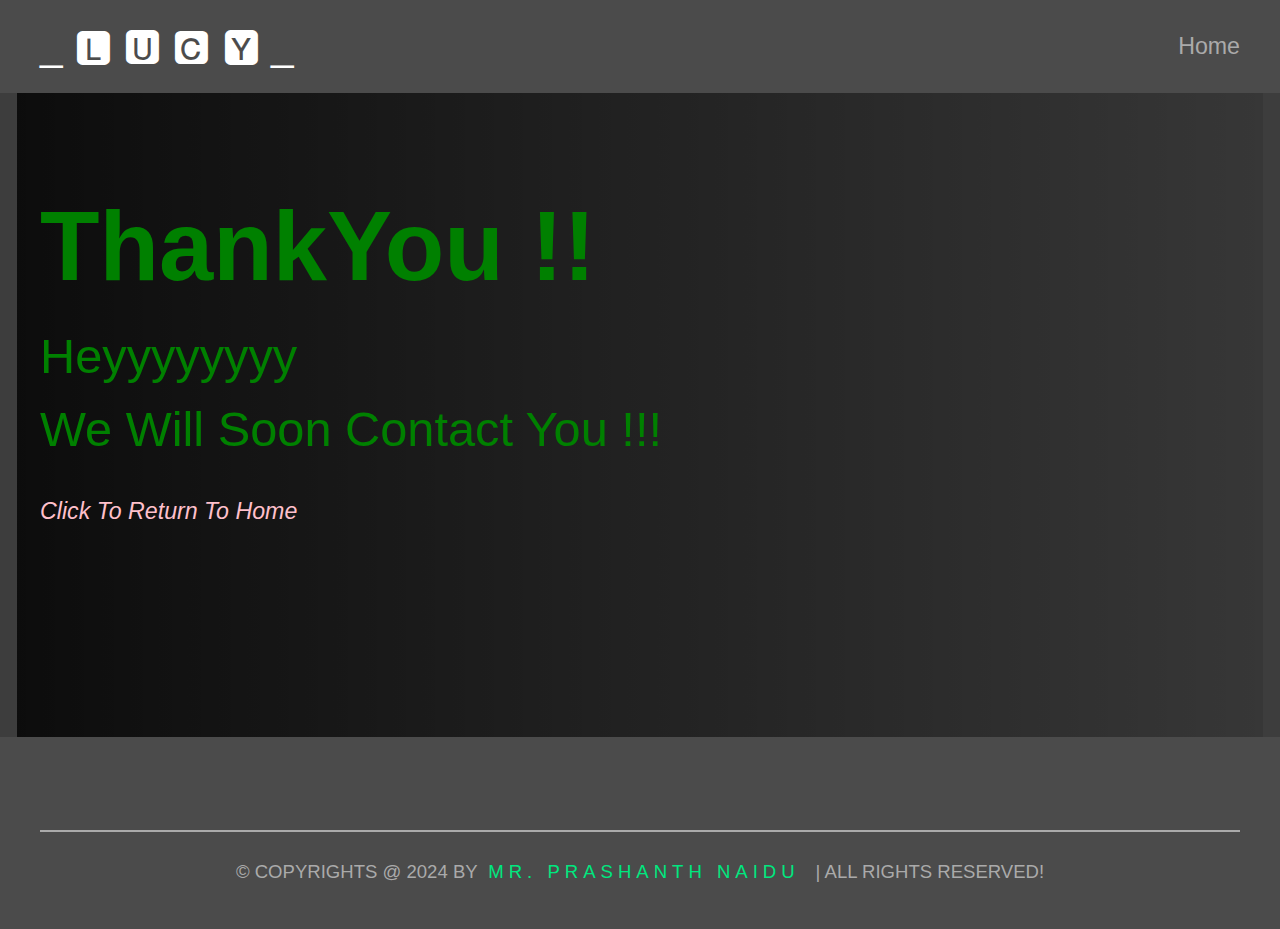
<file: about.html>
<!DOCTYPE html>
<html lang="en">
    <head>
        <title>Lucy Education - ContactUs</title>
        <meta charset="UTF-8">
        <meta name="viewport" content="width=device-width, initial-scale=1">
        <link href="./style.css" rel="stylesheet">
        <style>
            *{
                
                padding: 0;
                box-sizing: unset;
            }

            .page-contact{
                background:linear-gradient(to right, rgba(0, 0, 0, 0.8), rgba(0,0,0,.1)), url('https://th.bing.com/th/id/OIP.eDJbIRxpmyIDSSYMacyD8gHaF2?rs=1&pid=ImgDetMain');      
                background-repeat: no-repeat;
                background-size: cover;
                width: 100vw;
                height: 60vh;               
                color:green;                
                line-height: 1.5;
                font-size: 4.2rem;
                padding-top: 15rem;
                margin: auto ;
            }


            
            .page-contact .left a{
                text-decoration: none;
                color: pink;
                font-style: italic;
                font-size: 2rem;
                margin-top: auto;
            }

            .page-contact .left a:hover{
                color:orangered
            }

           
        </style>
    </head>
    <body>
        <header class="header">
            <section class="flex">
                <a href="#">_ 🅻 🆄 🅲 🆈 _</a>
                <nav>
                    <a href="./index.html">Home</a>
                   
                </nav>
                <div id="menu" class="fas fa-bars"></div>

            </section>
        </header>

        <section class="page-contact">
            <div class="left">
            <h1>ThankYou !!<br> <span style="color:yellow; font-size: 5rem;"></span></h1>
            <p>heyyyyyyyy</p>
            <p>We Will Soon Contact You !!! </p>
            <a href="/"> Click to Return to Home</a>
        </div>
        

        </section>

        <footer class="footer">
            <section>
                <div class="share">
                    <a href="" class="fab fa-facebook-f"></a>
                    <a href="" class="fab fa-twitter"></a>
                    <a href="" class="fab fa-linkedin"></a>
                    <a href="" class="fab fa-instagram"></a>
                    <a href="" class="fab fa-youtube"></a>
                </div>
                <div class="copy">
                    &copy; CopyRights @ 2024 By <span> Mr. Prashanth Naidu </span>| All Rights Reserved!
                </div>
            </section>
        </footer>
    
    </body>
    <script>
    const getData = localStorage.getItem('formData')
    
    const get = JSON.parse(getData)
    console.log(get);
    
    console.log(get.name)
    const name = document.querySelector(".left h1 span")
    const p = document.getElementsByTagName('p')[0]
    console.log(p);
    
    p.textContent = `You Have Applied for ${get.course}`
    name.textContent = get.name
    </script>
</html>
</file>
<file: style.css>
:root{
    --green:#00E77F;
    --white:#fff;
    --light-white:#aaa;
    --black:#3d3d3d;
    --light-bg:#4b4b4b;

}

*{
    margin: 0;
    padding: 0;
    box-sizing: border-box;
    text-decoration: none;
    outline: none;
    border: none;
    /* appearance: none; */
    font-family: 'Rubik', sans-serif;
    transition: .4s ease-in-out;
    text-transform: capitalize;
}

*::selection{
    background: var(--white);
    color: var(--black);
}

html{
    font-size: 72.5%;
    overflow-x: hidden;
    scroll-behavior: smooth;

}

::-webkit-scrollbar{
    width: 1rem;
    height: .5rem;
}

::-webkit-scrollbar-track{
    background: transparent;
}

::-webkit-scrollbar-thumb{
    background: var(--green);
    border-radius: 4rem;
}

body{
    background: var(--black);
}
#root{
    opacity: 0;
}

#loading{
    z-index: 900;
    width: 100vw;
    height: 100%;
    /* position: fixed; */
    /* top: 0; */
    display: none;
    place-items: center;
    background: #eee;
}

#loading span{
    width: 15rem;
    height: 15rem;
    border: 12px solid #3333335a;
    border-top: 12px solid greenyellow;
    border-radius: 50%;
    animation: anime .83s infinite linear ;

    
    
}

@keyframes anime {
    from{
        transform: rotate(0deg);
    }
    to{
        transform: rotate(360deg);
    }
    
}

section{
    max-width: 1200px;
    margin: 0 auto;
    padding: 2rem;
}

.header{
    position: fixed;
    left: 0;
    top: 0;
    right: 0;
    z-index: 100;
    background: var(--light-bg);
    
}

.header .flex{
    position: relative;
    display: flex;
    justify-content: space-between;
    align-items: center;

}

.header .flex a{
    font-size: 3.5rem;
    color: var(--white);
}

.header .flex nav a{
    margin-left: 2rem;
    color: var(--light-white);
    font-size: 2rem;
}

.header .flex nav a:hover{
    color: var(--green);
}

#menu{
    cursor: pointer;
    color: var(--white);
    font-size: 2rem;
    display: none;
}

.home{
    margin-top: 8rem;
    padding: 2rem 0;
}

.home .row{
    display: flex;
    align-items: center;
    flex-wrap: wrap-reverse;
    gap: 2rem;
}

.home .row .content{
    flex: 1  1 40rem;
    text-align: center;
}
.home .row .content h2{
    font-size: 9rem;
    color: var(--white);
    margin-bottom: 4rem;
    line-height: 11rem;
}

.home .row .content h2 span{
    color: var(--green);
}

.btn{
    display: inline-block;
    position: relative;
    margin-top: 2rem;
    padding: 1rem 3rem;
    border-radius: 6rem;
    background: var(--light-bg);
    font-size: 1.8rem;
    color: var(--white);
    cursor: pointer;
}

.btn:hover{
    color: var(--black);
    background: var(--white);
}

.btn:hover::after{
    content: '\f061'; /* Unicode for the fa-arrow-right icon in Font Awesome */
    font-family: 'Font Awesome 6 Free';
    font-weight: 900; /* Required for solid icons */
    color: #28c85d;
    margin-left: 1rem;
    transition: .3s ease-in-out;
    right: 0; 
}



.home .row .image{
    flex: 1  1 40rem;
}


.home .row .image img{
    width: 100%;
    mix-blend-mode: darken;
    
}

.counts .box-container{
    display: grid;
    grid-template-columns: repeat(auto-fit, minmax(22rem, 1fr));
    gap: 2rem;
    align-items: flex-start;
}

.counts .box-container .box{
    background: var(--light-bg);
    border-radius: .5rem;
    padding: 2rem;
    display: flex;
    align-items: center;
    justify-content: center;
    gap: 2rem;
    box-shadow:1px 1px 10px var(--light-white);

}

.counts .box-container .box i{
    font-size: 6rem;
    color: var(--green);
   
}

.counts .box-container .box .content h3{
    font-size: 2rem;
    color: var(--white);
    margin-bottom: .5rem;
}
.counts .box-container .box .content p{
    font-size: 1.6rem;
    color: var(--light-white);
}

.about .row{
    display: flex;
    align-items: center;
    gap: 2rem;
    flex-wrap: wrap;
}

.about .row .image{
    flex: 1 1 40rem;
    border-radius: 3rem;
    overflow: hidden;
}

.about .row .image img{
    width: 100%;
}

.about .row .content{
    flex: 1 1 40rem;
    text-align: center;
}

.about .row .content h3{
    font-size: 4rem;
    color: var(--white);
}

.about .row .content p{
    padding: 1rem 4rem;
    color: var(--light-white);
    line-height: 2;
    font-size: 1.4rem;
    text-align: justify;
}

.courses h1{
    margin: 3rem 0;
    font-size: 8rem;
    text-align: center;
    color: var(--white);
    border-top: .2rem solid var(--light-white);
    padding-top: 2rem;
}

.courses h1 span{
    color: var(--green);
}

.courses .slide{
    background: var(--light-bg);
    text-align: center;
    margin-bottom: 4rem;
    border-radius: .5rem;
}

.courses .slide img{
    width: 100%;
    height: 28rem;
}

.courses .slide h3{
    margin: 2rem 0;
    font-size: 2.5rem;
    color: var(--white);
}

.courses .slide p{
    line-height: 2;
    color: var(--light-white);
    font-size: 1.7rem;

}

.swiper-horizontal>.swiper-pagination-bullets .swiper-pagination-bullet{
    background-color: var(--white);
}




.swiper-horizontal>.swiper-pagination-bullets .swiper-pagination-bullet-active{
    background: var(--green);
}


.teachers h1{
    font-size: 8rem;
    text-align: center;
    color: var(--white);
    margin: 3rem 0;
    border-top: .2rem solid var(--light-white);
    padding-top: 2rem;
}

.teachers h1 span{
    color: var(--green);
}

.teachers .slide{
    position: relative;
    overflow: hidden;
    width: 45rem;
    background: var(--light-bg);
    border-radius: .5rem;
    border: 1px solid var(--white);
    margin-bottom: 4rem;
}

.teachers .slide img{
    height: 57rem;
    width: 100%;
    object-fit: cover;
    border-radius: .7rem;
}

.teachers .slide:hover img{
    filter: brightness(.65) blur(2px);
}

.teachers .slide h3{
    margin-top: 2rem;
    font-size: 2rem;
    color: var(--white);
    text-align: center;
    margin-bottom: .5rem;
}


.teachers .slide .share{
    position: absolute;
    top: 2rem;
    left: -8rem;
    
   
}




.teachers .slide .share a{
    display: block;
    text-align: center;
    margin-top: 1.5rem;
    width: 4.8rem;
    height: 4.8rem;
    line-height: 4.2rem;
    border-radius: .6rem;
    color: var(--black);
    background-color: var(--white);
    font-size: 4rem;
    

}

.teachers .slide:hover .share {
    left: 3rem;
    
    
}
.teachers .slide:hover .share a{
    box-shadow: 0 0 50px 0 var(--light-white);
    padding: .5rem
}

.teachers .slide:hover .share a:hover{
    background-color: var(--green);
    color: var(--white);
}

.reviews .heading{
    font-size: 8rem;
    text-align: center;
    margin: 4rem 0;
    color: var(--white);
    border-top: .2rem solid var(--light-white);
    padding-top: 2rem;
}

.reviews .heading span{
    color: var(--green);
}

.reviews .reviews-slider{
    margin: 2rem 0;
}

.reviews-slider .slide{
    user-select: none;
    background: var(--light-bg);
    border: 1px solid var(--white);
    border-radius: 1rem;
    margin-bottom: 3rem;
    
}

.reviews .slide p{
    font-size: 1.4rem;
    color: var(--light-white);
    margin: 2rem 0;
    text-align: justify;
    padding: 0 3rem;
}

.reviews .slide .user{
    display: flex;
    align-items: center;
    gap: 2rem;
    padding: 1rem 3rem;

}

.reviews .slide .user img{
    border-radius: 50%;
    object-fit: cover;
    border: 1px solid red;
    width: 6rem;
    height: 6rem;
    margin-right: 2rem;

    
}
.reviews .slide .user img:hover{
    width: 8rem;
    height: 8rem;
    transform: translateY(-3rem);
    z-index: 5;
    margin-top: -2rem;
    cursor: pointer;
    
}

.reviews .slide .user .user-info h3{
    color: var(--white);
    font-size: 1.8rem;
    margin-bottom: 1rem;
    
}

.reviews .slide .user .user-info .stars{
    display: inline-block;
    color: var(--green);
    font-size: 1.6rem;
}

.contact .heading{
    font-size: 9rem;
    color: var(--white);
    text-align: center;
    border-top: .2rem solid var(--light-white);
    padding-top: 2rem;
}

.contact .heading span{
    color: var(--green);
}

.contact .row{
    display: flex;
    align-items: center;
    gap: 4rem;
    flex-wrap: wrap;
}

.contact .row .image{
    flex: 1 1 30rem;
    /* box-shadow: 0 0 25px var(--light-white); */
    transform: scale(1);
    outline: none;

}

.contact .row .image{
    perspective: 2500px;
}

.contact .row .image img:hover {
    transform: rotateY(35deg) scale(1.05); /* 3D rotation and slight scaling on hover */
   box-shadow: 0 3px 10px black;

}

.contact .row .image img{
    width: 100%;
    border-radius: .5rem;
}

.contact .row form{
    flex: 1 1 50rem;
    
    padding: 3rem 3.5rem;
   
    font-size: 1.8rem;
}

.contact .row form span{

    color: var(--light-white);


}


.contact .row form .box{
    width: 100%;
    margin-top: 1.5rem;
    margin-bottom: 2.3rem;
    border-radius: .5rem;
    background: var(--light-bg);
    color: var(--white) !important;
    padding: 2rem;
    font-size: 1.6rem;
}

.contact .row form .radio{
    margin-top: 2rem;
    

}

.contact .row form .radio label{
    font-size: 1.6rem;
    color: var(--light-white);
}

.contact .row form .radio input{
    width: 2rem;
    height: 2rem;
    appearance: none;
    background: var(--white);
    cursor: pointer;
    
}

.contact .row form .radio #female{
    margin-left: 4rem;
}    

.contact .row form .radio input:checked{
    background: var(--green);
}

.contact .row form .radio #female:checked ~ label[for='female']{
    color: var(--green);

}

.contact .row form .radio #male:checked ~ label[for='male']{
    color: var(--green);

}

.footer{
    background: var(--light-bg);
    text-align: center;
}

.footer .share a{
    width: 3.5rem;
    height: 3.5rem;
    line-height: 3.5rem;
    border: .2rem var(--white);
    border-radius: 50%;
    font-size: 2rem;
    margin: 0 2.5rem;
    margin-top: .5rem;
    color: var(--white);
    background: var(--black);
 }

 .footer .share a:hover{
    color: var(--green);
 }

 .footer .copy{
    margin-top: 2.5rem;
    padding: 2rem;
    padding-top: 2.5rem;
    border-top: .2rem solid var(--light-white);
    text-transform: uppercase;
    font-size: 1.6rem;
    color: var(--light-white);
 }

 .footer .copy span{
    color: var(--green);
    letter-spacing: 5px;
    text-transform: uppercase;
    margin: 0 .5rem;
 }
























/* media query */
@media (max-width:991px){
    html{
        font-size: 55%;
    }
    .home .row .content h2{
        font-size: 8rem;
    }
}



@media (max-width:768px){
    html{
        font-size: 50%;
    }
    #menu{
        display: inline-block;
    }

    #menu.fa-times{
        transform: rotate(180deg);
    }


    .header .flex nav{
        border-top: .1rem solid var(--light-white);
        border-bottom: .1rem solid var(--light-white);
        position: absolute;
        top: 99%;
        left: 0;
        right: 0;
        text-align: center;
        background: var(--light-bg);
        clip-path: polygon(0 0, 100% 0, 61% 0, 34% 0);
    }
    .header .flex nav.active{
        clip-path: polygon(0 0, 100% 0, 100% 100%, 0 100%);
        transform: translate3d(5px , 5px , 5px);
    }

    .header .flex nav a{
        display: block;
        margin: 3rem;
        font-size: 2.5rem;
    }
    .home .row .content h2{
        font-size: 6rem;
    }

    .about .row .image{
        margin: 0 5rem;
    }
    .teachers .heading{
        font-size: 6rem;
    }

    .reviews .heading{
        font-size: 6rem;
    }

    .contact .row .image img{
        width: 65%;
    }


    
}



@media (max-width:450px){
    html{
        font-size: 40%;
    }
    .home .row .content h2{
        font-size: 6rem;
    }
    
}
</file>
